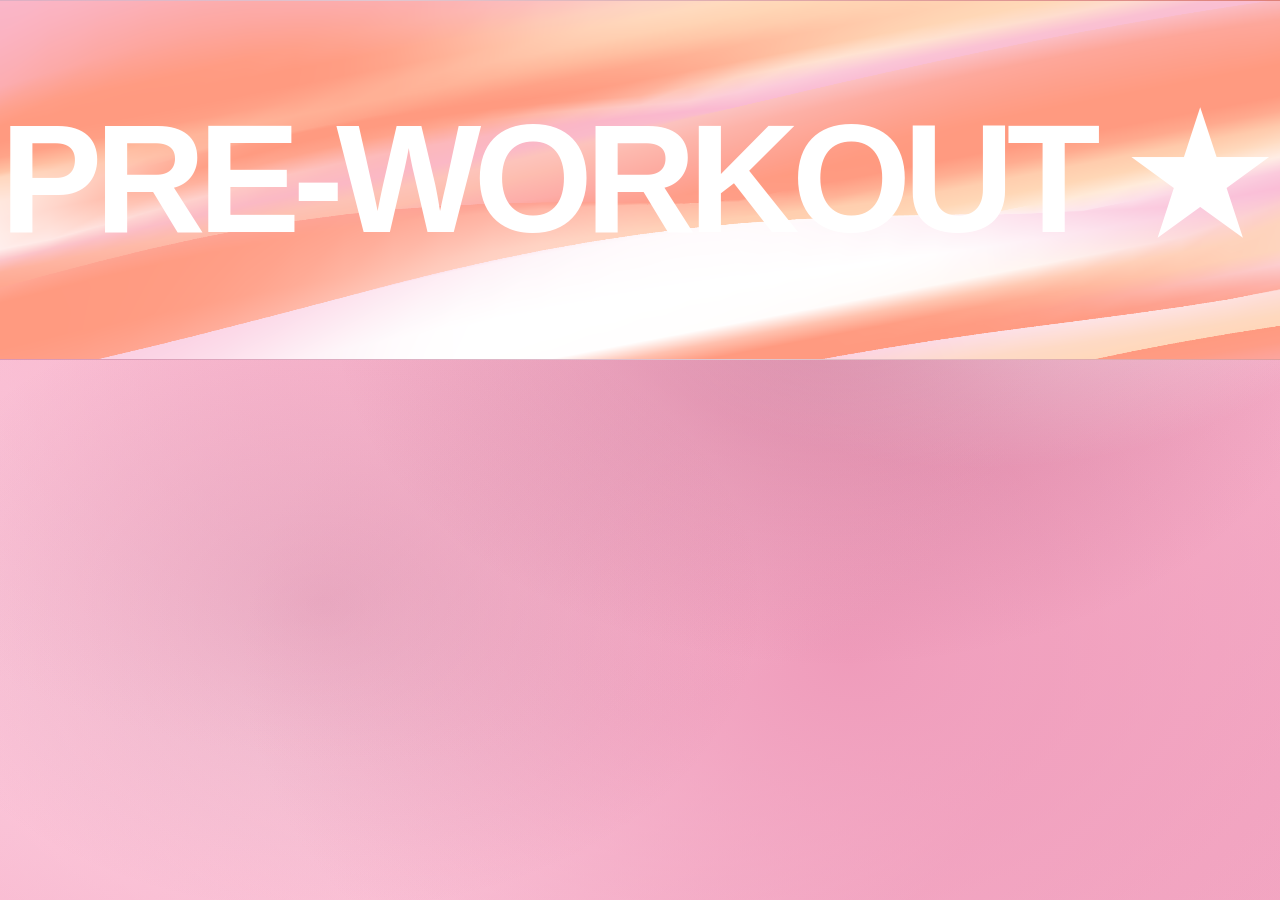
<file: starboy/_band.html>
<!doctype html>
<html lang="en">
<head>
<meta charset="utf-8">
<title>band check</title>
<link rel="stylesheet" href="styles.css">
</head>
<div class="marquee" aria-hidden="true">
    <div class="marquee-wave" id="marqueeWave"></div>
    <div class="marquee-track">
      <span class="marquee-item"> PRE-WORKOUT  ★ WHEY ISOLATE     ★ CREATINE      ★ POST WORKOUT ★ BCAA'S ★ GLUTAMINE</span>
      <span class="marquee-item"> PRE-WORKOUT  ★ WHEY ISOLATE     ★ CREATINE      ★ POST WORKOUT ★ BCAA'S ★ GLUTAMINE</span>
    </div>
</div>
<script src="gradient-wave.js"></script>
<script>window.GradientWaveMarquee.mount(document.getElementById('marqueeWave'), { colors: ['#f9b8d4', '#ffffff', '#ffd9b8', '#ff9a80'] });</script>
</html>
</file>
<file: starboy/styles.css>
/* =========== MORPH / PURE MUSCLE — styles (split from index.html) =========== */
*,*::before,*::after{box-sizing:border-box;margin:0;padding:0}
:root{
  /* deep-pink theme — three pink shades plus a little white (no dark tones) */
  --bg:#f6b6cf;
  --pink-1:#ffd7e6;
  --pink-2:#f7b3cb;
  --pink-3:#ef9cbb;
  --white:#ffffff;
  /* dark pink — the equipment line art and the deeper glows in the wash */
  --pink-ink:#8b2450;
  --pink-deep:rgba(150,38,82,.30);
  --pink-deep-soft:rgba(150,38,82,.18);
  --fg:#151514;
  --card:#fffafc;
  --line:rgba(150,70,105,.30);
  --dark:#0d0e11;
  --dark-fg:#f1efe9;
  --font-head:'Archivo','Helvetica Neue',Arial,sans-serif;
  --font-serif:'Instrument Serif','Times New Roman',serif;
}
html{scroll-behavior:smooth}
body{
  font-family:var(--font-head);
  background:var(--bg);
  color:var(--fg);
  -webkit-font-smoothing:antialiased;
  overflow-x:hidden;
  line-height:1.5;
}
/* ── the light-pink wash behind every light section: the three pink shades
   plus a little white, drifting so the colours keep trading places ── */
body::before{
  content:"";position:fixed;inset:-32%;z-index:-1;pointer-events:none;
  background:
    radial-gradient(closest-side,var(--pink-deep),transparent) 68% 32%/48% 48% no-repeat,
    radial-gradient(closest-side,var(--pink-deep-soft),transparent) 24% 68%/42% 42% no-repeat,
    radial-gradient(closest-side,var(--pink-2),transparent) 16% 20%/64% 64% no-repeat,
    radial-gradient(closest-side,var(--white),transparent) 79% 13%/44% 44% no-repeat,
    radial-gradient(closest-side,var(--pink-3),transparent) 74% 84%/58% 58% no-repeat,
    radial-gradient(closest-side,var(--pink-1),transparent) 20% 80%/62% 62% no-repeat,
    linear-gradient(135deg,var(--pink-1) 0%,var(--pink-2) 55%,var(--pink-3) 100%);
  animation:pink-wash 34s ease-in-out infinite alternate;
}
@keyframes pink-wash{
  0%{transform:translate3d(0,0,0) rotate(0deg) scale(1.02)}
  20%{transform:translate3d(-4%,3%,0) rotate(7deg) scale(1.12)}
  40%{transform:translate3d(3%,-4%,0) rotate(-6deg) scale(1.05)}
  60%{transform:translate3d(-3%,-3%,0) rotate(9deg) scale(1.15)}
  80%{transform:translate3d(4%,2%,0) rotate(-8deg) scale(1.06)}
  100%{transform:translate3d(0,0,0) rotate(3deg) scale(1.13)}
}
/* ── scattered gym-equipment line art (component: gym-background.js) ── */
.gym-bg{
  position:absolute;top:0;left:0;width:100%;height:100%;
  z-index:-1;overflow:hidden;pointer-events:none;
  color:var(--pink-ink);
}
.gym-bg svg{position:absolute;display:block}
img{display:block;max-width:100%}
a{color:inherit;text-decoration:none}
::selection{background:var(--fg);color:var(--bg)}
::-webkit-scrollbar{width:4px}
::-webkit-scrollbar-track{background:var(--bg)}
::-webkit-scrollbar-thumb{background:var(--fg);border-radius:2px}

/* ═══════════ NAV ═══════════ */
.nav{
  position:relative;z-index:2;
  display:flex;align-items:center;justify-content:space-between;
  padding:26px clamp(20px,3.2vw,48px) 0;
}
.nav-brand{font-family:var(--font-head);font-weight:800;font-size:20px;letter-spacing:-.03em}
.nav-links{display:flex;gap:clamp(18px,2.4vw,36px);list-style:none;margin:0;padding:0;align-items:center}
.nav-link{font-size:13.5px;font-weight:500;opacity:.7;transition:opacity .2s;color:inherit;text-decoration:none}
.nav-link:hover{opacity:1}
.nav-cta{
  font-size:13px;font-weight:600;padding:8px 18px;
  border:1.5px solid var(--fg);border-radius:999px;
  transition:background .25s,color .25s;
}
.nav-cta:hover{background:var(--fg);color:var(--bg)}

/* ═══════════ HERO ═══════════ */
.hero{
  position:relative;width:100%;height:100svh;min-height:600px;
  overflow:hidden;display:flex;flex-direction:column;
  /* the opening screen keeps a backdrop of its own: the same pink the rest of
     the page is made of stays at the two sides, softens through a mostly-white
     band, and the middle — where the form drifts — is white, so the animation
     sits against a light field instead of a pink blob. The whites keep some
     alpha, so the drifting wash still breathes through underneath. */
  background:
    radial-gradient(76% 64% at 50% 56%,
      rgba(255,255,255,.95) 0%,
      rgba(255,255,255,.88) 40%,
      rgba(255,255,255,.44) 68%,
      rgba(255,255,255,0) 90%),
    linear-gradient(90deg,
      var(--pink-3) 0%,
      var(--pink-2) 10%,
      rgba(255,255,255,.52) 25%,
      rgba(255,255,255,.88) 40%,
      rgba(255,255,255,.88) 60%,
      rgba(255,255,255,.52) 75%,
      var(--pink-2) 90%,
      var(--pink-3) 100%);
}
.hero-stage{position:absolute;inset:0;z-index:0;pointer-events:none}
.hero-canvas{position:absolute;inset:0;width:100%;height:100%;display:block;opacity:0;transition:opacity .5s}
.hero-fallback{position:absolute;display:block;max-width:none;user-select:none;transition:opacity .5s}
.hero[data-gl="on"] .hero-canvas{opacity:1}
.hero[data-gl="on"] .hero-fallback{opacity:0}
.hero-backdrop{
  position:absolute;left:50%;z-index:0;transform:translate(-50%,-50%);
  white-space:nowrap;pointer-events:none;user-select:none;
  font-family:var(--font-head);font-weight:800;letter-spacing:-.06em;line-height:.8;
  color:color-mix(in srgb,var(--fg) 5%,transparent);
  font-size:clamp(120px,22vw,340px);
}
.hero-hint{
  position:absolute;z-index:1;transform:translateX(-50%);
  display:flex;align-items:center;gap:10px;white-space:nowrap;
  font-size:11px;letter-spacing:.14em;text-transform:uppercase;
  opacity:.5;pointer-events:none;transition:opacity .8s;
  bottom:14vh;
}
.hero-hint::before{
  content:"";width:6px;height:6px;border-radius:50%;
  background:currentColor;animation:pulse 2.4s ease-in-out infinite;
}
@keyframes pulse{0%,100%{transform:scale(.6);opacity:.45}50%{transform:scale(1);opacity:1}}
.hero[data-touched="1"] .hero-hint{opacity:0}
.hero-spacer{flex:1}
.hero-content{
  position:relative;z-index:2;
  display:grid;grid-template-columns:minmax(0,1.7fr) minmax(0,1fr);
  align-items:end;gap:clamp(24px,4vw,72px);
  padding:0 clamp(20px,3.2vw,48px) clamp(28px,3.4vw,52px);
}
.hero-eyebrow{
  font-size:12px;letter-spacing:.12em;text-transform:uppercase;
  opacity:.62;margin-bottom:clamp(14px,1.6vw,22px);
  display:flex;align-items:center;gap:12px;
}
.hero-eyebrow::before{content:"";width:28px;height:1px;background:currentColor;opacity:.7}
.hero-h1{
  font-family:var(--font-head);font-weight:700;
  font-size:clamp(40px,min(6.6vw,11.5vh),120px);
  line-height:.92;letter-spacing:-.045em;
}
.hero-h1 .line{display:block}
.hero-accent{font-family:var(--font-serif);font-style:italic;font-weight:400;letter-spacing:-.02em}
.hero-aside{max-width:400px;justify-self:end;padding-bottom:.6em}
.hero-body{font-size:clamp(15px,1.1vw,17px);line-height:1.5;opacity:.78;margin-bottom:26px}
.hero-ctas{display:flex;flex-wrap:wrap;align-items:center;gap:22px}
.hero-btn{
  display:inline-flex;align-items:center;gap:10px;
  height:46px;padding:0 22px;border-radius:999px;
  background:var(--fg);color:var(--bg);font-size:14.5px;font-weight:600;
  transition:transform .3s cubic-bezier(.2,.7,.2,1);
}
.hero-btn:hover{transform:translateY(-1px)}
.hero-txt{
  display:inline-flex;align-items:center;gap:8px;
  font-size:14.5px;font-weight:600;padding:4px 0;
  border-bottom:1px solid color-mix(in srgb,var(--fg) 30%,transparent);
}
.hero-credit{
  position:absolute;z-index:2;right:clamp(20px,3.2vw,48px);bottom:10px;
  font-size:10px;letter-spacing:.06em;opacity:.38;
}

/* ═══════════ MARQUEE ═══════════ */
.marquee{
  position:relative;overflow:hidden;
  min-height:40svh;                       /* a shorter band — no longer half a
                                             page, but still a real band */
  display:flex;align-items:center;
  padding:0;
  border-top:1px solid var(--line);
  border-bottom:1px solid var(--line);
  /* the background is the gradient-wave animation (gradient-wave.js), drawn
     by its own canvas into the .marquee-wave layer below. This static
     gradient is only what a browser without WebGL sees — a stand-in in the
     same pinks, never seen next to the real thing. */
  background:linear-gradient(135deg,#f9b8d4,#ffffff 45%,#ff9a80);
}
/* the wave's layer: the component was built to fill a whole window, so it is
   drawn into a frame 2.6× the band's height (keeping its own proportions)
   and cropped by this band. It sits under the text. */
.marquee-wave{
  position:absolute;left:0;right:0;top:50%;height:260%;
  transform:translateY(-50%);
  z-index:0;pointer-events:none;
}
.marquee-wave canvas{position:absolute;inset:0;width:100%;height:100%;display:block}
/* the strip: one run of text, repeated once in the markup, carried across by
   a single linear transform. The native <marquee> that used to live here
   stepped its scroll (6px every 85ms), which is what made the flow catch and
   look stuck; a transform cannot stutter, it just drifts evenly.
   The ink is one fixed off-white ("dark white"): no colour cycling, and
   nothing at all happens on hover. */
.marquee-track{
  display:flex;gap:0;width:max-content;
  position:relative;z-index:1;
  animation:marquee 60s linear infinite;
}
.marquee-item{
  font-family:var(--font-head);font-weight:900;
  font-size:clamp(48px,12vw,200px);
  letter-spacing:-.05em;line-height:.95;
  white-space:nowrap;
  padding-right:clamp(24px,4vw,80px);
  color:#ffffff;
}
@keyframes marquee{to{transform:translateX(-50%)}}

/* ═══════════ STICKY SECTIONS ═══════════ */
.pinned-section{position:relative}
.pinned-sticky{
  position:sticky;top:0;
  height:100svh;min-height:560px;
  display:flex;flex-direction:column;justify-content:center;
  overflow:hidden;
}
.section-eyebrow{
  font-size:12px;letter-spacing:.12em;text-transform:uppercase;
  opacity:.55;margin-bottom:clamp(10px,1.2vw,18px);
  display:flex;align-items:center;gap:10px;
}
.section-eyebrow::before{content:"";width:24px;height:1px;background:currentColor;opacity:.6}
.section-h2{
  font-family:var(--font-head);font-weight:700;
  font-size:clamp(32px,4.5vw,72px);
  letter-spacing:-.04em;line-height:1.0;
}
.section-h2 .serif{font-family:var(--font-serif);font-style:italic;font-weight:400}

/* Products */
.products-sticky{background:transparent;color:var(--fg)}
.products-grid{
  display:grid;grid-template-columns:repeat(3,1fr);
  gap:clamp(16px,2vw,32px);
  padding:0 clamp(20px,3.2vw,48px);
  max-width:1400px;margin:0 auto;
}
.product-card{
  background:var(--card);border-radius:16px;overflow:hidden;
  border:1px solid var(--line);display:flex;flex-direction:column;
  opacity:0;transform:translateY(60px) scale(.96);
  transition:opacity .7s cubic-bezier(.2,.7,.2,1),transform .7s cubic-bezier(.2,.7,.2,1);
}
.product-card.visible{opacity:1;transform:translateY(0) scale(1)}
.product-img{width:100%;aspect-ratio:4/3;object-fit:cover}
.product-info{padding:24px}
.product-name{font-size:20px;font-weight:700;letter-spacing:-.02em;margin-bottom:6px}
.product-desc{font-size:14px;opacity:.65;line-height:1.5;margin-bottom:16px}
.product-meta{display:flex;justify-content:space-between;align-items:center}
.product-price{font-size:18px;font-weight:700}
.product-tag{
  font-size:11px;font-weight:600;letter-spacing:.08em;text-transform:uppercase;
  padding:4px 10px;border-radius:999px;
  background:color-mix(in srgb,var(--fg) 8%,transparent);
}

/* Stats */
.stats-sticky{background:var(--dark);color:var(--dark-fg)}
.stats-grid{
  display:grid;grid-template-columns:repeat(4,1fr);
  gap:clamp(24px,3vw,64px);
  padding:0 clamp(20px,3.2vw,48px);
  max-width:1200px;margin:0 auto;text-align:center;
}
.stat-num{
  font-family:var(--font-head);font-weight:800;
  font-size:clamp(48px,6vw,110px);
  letter-spacing:-.05em;line-height:1;margin-bottom:8px;
}
.stat-label{font-size:12px;letter-spacing:.14em;text-transform:uppercase;opacity:.5;font-weight:500}

/* Feature — the corridor is the section; the copy sits in a band over its
   bottom, the way the hero composes its copy under the sculpture. */
.feature-sticky{background:transparent;color:var(--fg);overflow:hidden}
/* ── image stream corridor (component: image-stream-hero.js) ── */
.feature-stream{
  position:absolute;inset:0;z-index:0;
  container-type:inline-size;   /* the cqw unit the whole corridor is built in */
  pointer-events:none;
}
.stream-layer{position:absolute;inset:0;pointer-events:none}
.stream-inner{position:absolute;inset:0;transform-style:preserve-3d}
.stream-card{
  position:absolute;overflow:hidden;background:var(--card);
  box-shadow:0 30px 70px -34px rgba(21,21,20,.5);
}
.stream-img{width:100%;height:100%;object-fit:cover}
/* the page colour climbs into the corridor so the copy always sits on solid
   background, whatever the images are doing behind it */
.feature-wash{
  position:absolute;left:0;right:0;bottom:0;height:54%;z-index:2;pointer-events:none;
  background:linear-gradient(to top,
    var(--bg) 0%, var(--bg) 32%,
    color-mix(in srgb, var(--bg) 72%, transparent) 62%,
    color-mix(in srgb, var(--bg) 0%, transparent) 100%);
}
.feature-split{
  position:relative;z-index:3;height:100%;
  display:grid;grid-template-columns:minmax(0,1fr) minmax(0,1.05fr);
  align-items:end;gap:clamp(28px,4vw,80px);
  max-width:1400px;margin:0 auto;
  padding:0 clamp(20px,3.2vw,48px) clamp(34px,5vh,64px);
}
.feature-points{display:flex;flex-direction:column;gap:24px}
.feature-point{display:flex;gap:16px;align-items:flex-start}
.feature-dot{width:8px;height:8px;border-radius:50%;background:var(--fg);flex-shrink:0;margin-top:8px}
.feature-pt-title{font-size:16px;font-weight:700;margin-bottom:4px}
.feature-pt-desc{font-size:14px;opacity:.6;line-height:1.5}

/* Quote */
.quote-sticky{background:var(--dark);color:var(--dark-fg)}
.quote-inner{
  position:relative;z-index:2;
  text-align:center;padding:0 clamp(20px,3.2vw,48px);
  max-width:1000px;margin:0 auto;
}
/* ── boxes background: skewed interactive grid ── */
.quote-boxes{
  position:absolute;inset:0;z-index:0;overflow:hidden;
  -webkit-mask-image:radial-gradient(ellipse 100% 100% at 50% 50%,#000 30%,rgba(0,0,0,.72) 62%,transparent 100%);
  mask-image:radial-gradient(ellipse 100% 100% at 50% 50%,#000 30%,rgba(0,0,0,.72) 62%,transparent 100%);
}
.boxes-layer{
  position:absolute;left:25%;top:-25%;width:100%;height:100%;
  padding:16px;display:flex;will-change:transform;
  transform:translate(-40%,-60%) skewX(-48deg) skewY(14deg) scale(.675) rotate(0deg) translateZ(0);
}
.boxes-row{
  width:192px;height:96px;flex:0 0 192px;
  border-left:1px solid #334155;position:relative;
}
.boxes-cell{
  width:192px;height:96px;position:relative;
  border-right:1px solid #334155;border-top:1px solid #334155;
  transition:background-color 2s ease;
}
.boxes-plus{
  position:absolute;top:-42px;left:-66px;width:120px;height:72px;
  color:#334155;stroke-width:.34;pointer-events:none;
}
.quote-text{
  font-family:var(--font-serif);font-style:italic;
  font-size:clamp(32px,5vw,80px);
  letter-spacing:-.02em;line-height:1.15;margin-bottom:32px;
}
.quote-attr{font-size:13px;letter-spacing:.12em;text-transform:uppercase;opacity:.5;font-weight:500}

/* CTA + Footer */
.cta-section{
  background:transparent;color:var(--fg);
  padding:clamp(80px,10vw,160px) clamp(20px,3.2vw,48px);
  text-align:center;
}
.cta-h2{
  font-family:var(--font-head);font-weight:800;
  font-size:clamp(40px,6vw,100px);
  letter-spacing:-.05em;line-height:1;margin-bottom:24px;
}
.cta-h2 .serif{font-family:var(--font-serif);font-style:italic;font-weight:400}
.cta-sub{font-size:16px;opacity:.6;margin-bottom:40px}
.cta-form{display:flex;gap:12px;justify-content:center;max-width:480px;margin:0 auto}
.cta-input{
  flex:1;height:52px;padding:0 20px;
  border:1.5px solid var(--line);border-radius:999px;
  font:inherit;font-size:14px;background:transparent;
  color:var(--fg);outline:none;transition:border-color .2s;
}
.cta-input:focus{border-color:var(--fg)}
.cta-submit{
  height:52px;padding:0 28px;border-radius:999px;
  background:var(--fg);color:var(--bg);font-size:14px;font-weight:600;
  transition:transform .3s;
}
.cta-submit:hover{transform:translateY(-1px)}
.footer{
  border-top:1px solid var(--line);
  padding:32px clamp(20px,3.2vw,48px);
  display:flex;justify-content:space-between;align-items:center;
  font-size:12px;opacity:.5;
}
.footer-links{display:flex;gap:24px}

/* Responsive */
@media(max-width:1023px){
  .hero-content{grid-template-columns:1fr;gap:28px}
  .hero-aside{justify-self:start;max-width:520px;padding-bottom:0}
  .products-grid{grid-template-columns:1fr 1fr}
  .product-card:last-child{grid-column:1/-1}
  .stats-grid{grid-template-columns:1fr 1fr;gap:40px}
  .feature-split{grid-template-columns:1fr;gap:24px}
  .feature-points{gap:18px}
  .feature-wash{height:66%}
  }
@media(max-width:639px){
  .nav-links li:not(.keep){display:none}
  .products-grid{grid-template-columns:1fr}
  .product-card:last-child{grid-column:auto}
  .stats-grid{grid-template-columns:1fr 1fr;gap:32px}
  .cta-form{flex-direction:column}
  .cta-input,.cta-submit{width:100%}
  .footer{flex-direction:column;gap:12px}
}
@media(prefers-reduced-motion:reduce){
  /* the marquee is deliberately NOT frozen here: its run of text is the one
     thing on the page that was explicitly asked to keep flowing, and cutting
     it leaves a dead strip where the band should be. Nothing else about it
     moves — the ink is fixed and the motion is a steady sideways drift. */
  *{transition:none!important}
}
</file>
